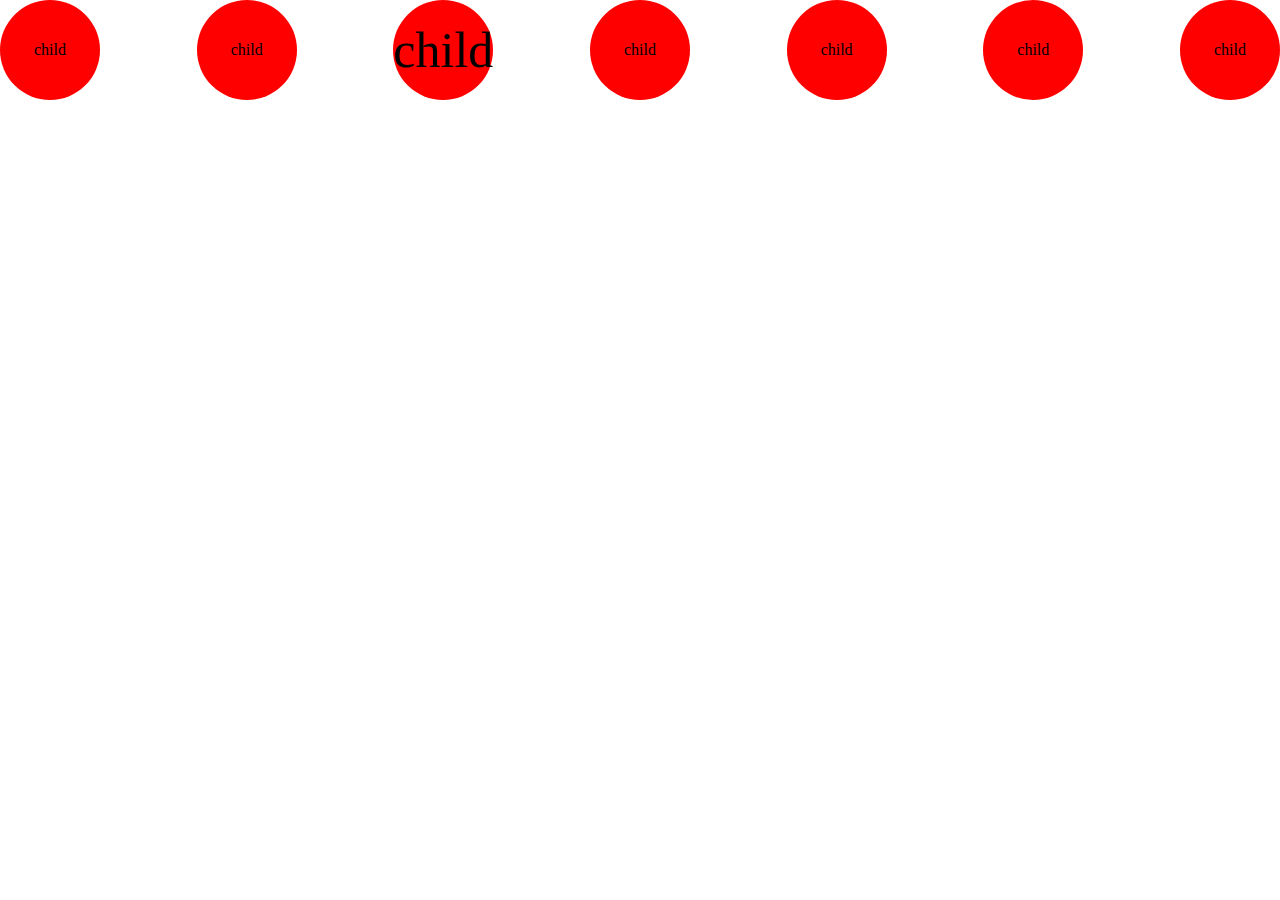
<file: flex/flex.html>
<!DOCTYPE html>
<html lang="en">
  <head>
    <meta charset="UTF-8" />
    <meta http-equiv="X-UA-Compatible" content="IE=edge" />
    <meta name="viewport" content="width=device-width, initial-scale=1.0" />
    <title>Document</title>
    <style>
      * {
        padding: 0;
        margin: 0;
        box-sizing: border-box;
      }

      section article main {
        display: flex;
        /* gap: 100px; */
        /* flex-direction: column; */
        flex-wrap: wrap;
        justify-content: space-between;
        align-items: center;
      }

      #home article main .child {
        background-color: red;
        height: 100px;
        width: 100px;
        border-radius: 50%;
        display: flex;
        justify-content: center;
        align-items: center;
      }

      .child3 {
        font-size: 50px;
      }
    </style>
  </head>
  <body>
    <section id="home">
      <article>
        <main>
          <div class="child child1">child</div>
          <div class="child child2">child</div>
          <div class="child child3">child</div>
          <div class="child child4">child</div>
          <div class="child child5">child</div>
          <div class="child child6">child</div>
          <div class="child child7">child</div>
        </main>
      </article>
    </section>

    <section>
      <article>
        <main></main>
      </article>
    </section>
  </body>
</html>
</file>
